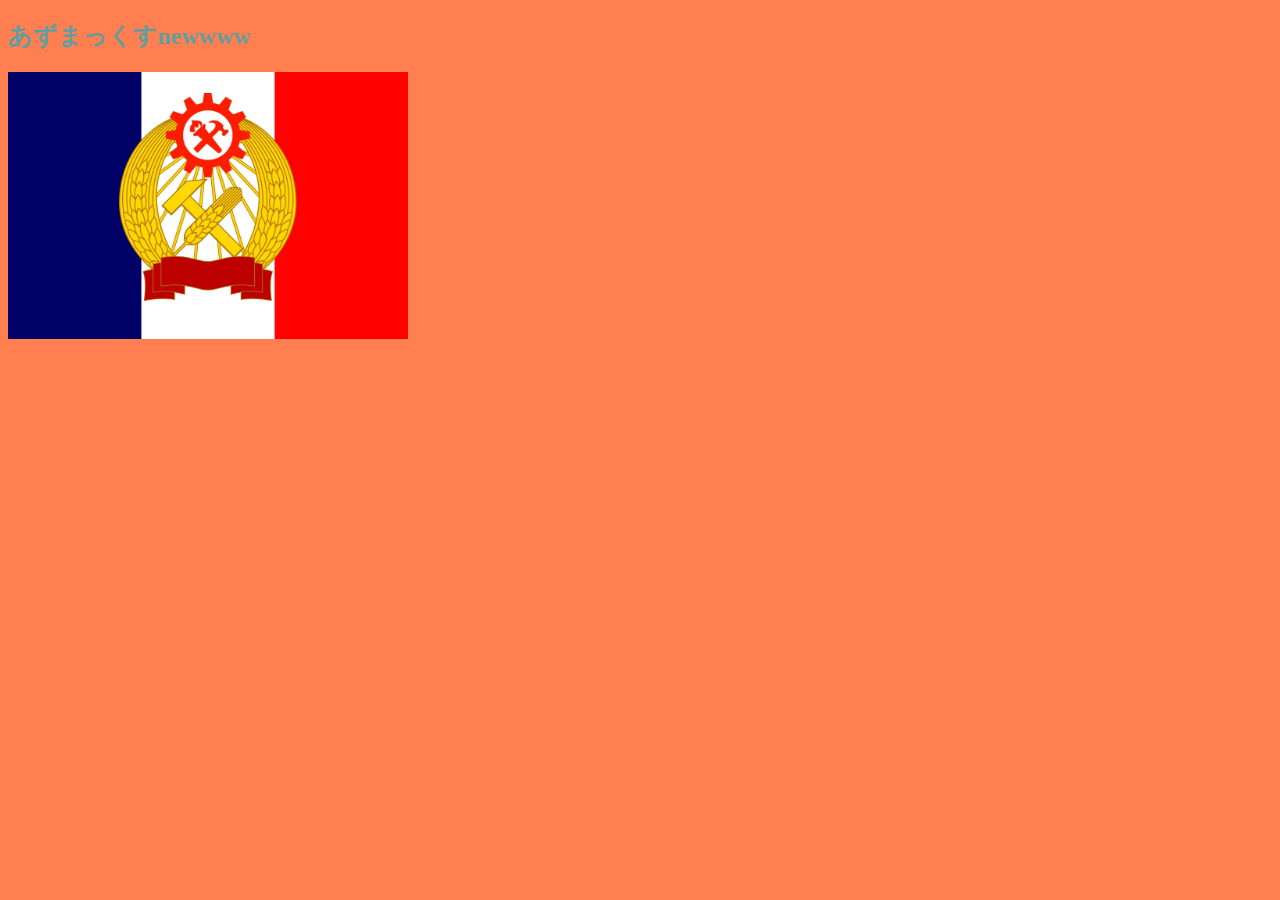
<file: index.html>
<!DOCTYPE html>
<html lang="ja">
    <head>
        <meta charset="UTF-8">
        <title>あずまこうへい</title>
        <link rel="stylesheet" href="main.css">
    </head>
    <body>
        <h2>
            あずまっくすnewwww
        </h2>
        <img src="img/cf.jpg" width="400px" alt="読み込めませんでした">
    </body>
</html>
</file>
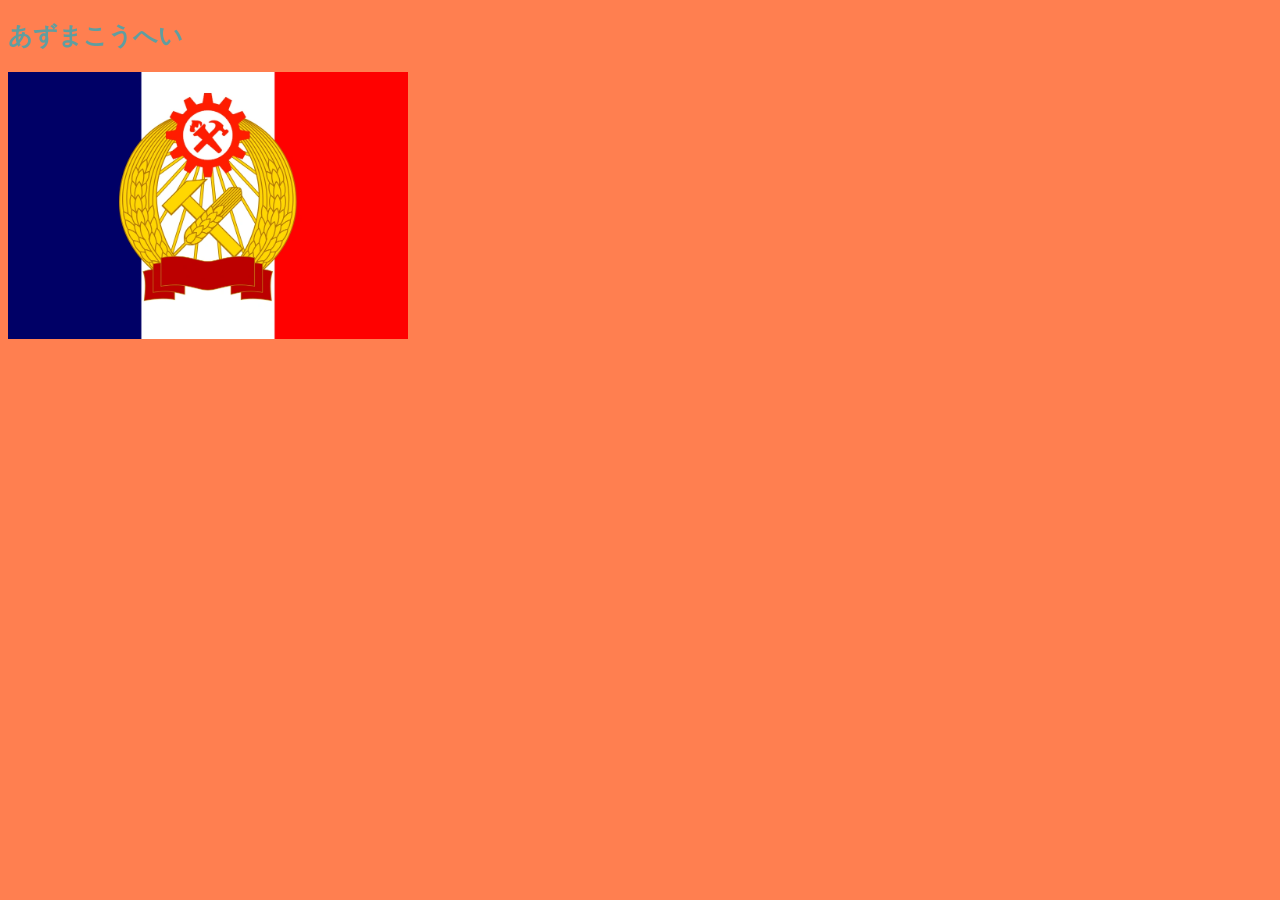
<file: main.html>
<!DOCTYPE html>
<html lang="ja">
    <head>
        <meta charset="UTF-8">
        <title>あずまこうへい</title>
        <link rel="stylesheet" href="main.css">
    </head>
    <body>
        <h2>
            あずまこうへい
        </h2>
        <img src="img/cf.jpg" width="400px" alt="読み込めませんでした">
    </body>
</html>
</file>
<file: main.css>
h2{color: cadetblue;}
body{background-color: coral;}
</file>
